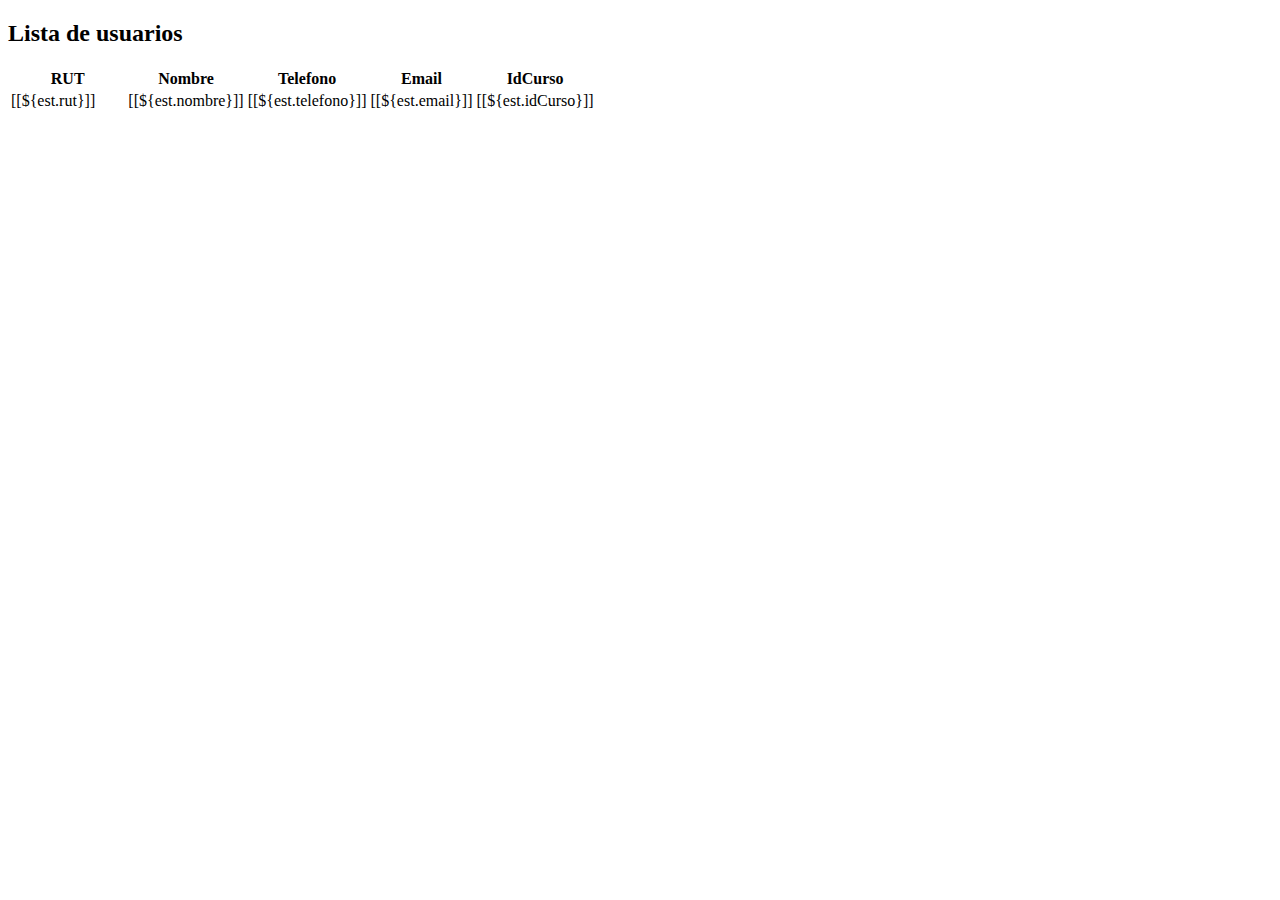
<file: target/classes/templates/_tab1.html>
<!DOCTYPE html>
<html>
<head>
	<link th:rel="stylesheet" type="text/css" th:href="@{/css/style.css}"/></link>
    <meta charset="utf-8">
    <meta http-equiv="X-UA-Compatible" content="IE=edge">
    <meta name="viewport" content="width=device-width, initial-scale=1">
    <link data-th-href="@{/css/bootstrap.min.css}" rel="stylesheet">
    <link data-th-href="@{/css/main.css}" rel="stylesheet">
</head>
<body>
	<div class="container">
		<h2 id="h2">Lista de usuarios</h2>
	<div class="row">
    	<table id="allEstud" class="table table-dark">
        	<thead>
            	<tr>
                	<th width="20%">RUT</th>
	                <th>Nombre</th>
	                <th>Telefono</th>
	                <th>Email</th>
	                <th>IdCurso</th>
                </tr>
            </thead>
            <tbody>
	            <tr class="result" data-th-each="est : ${estudiantes}">
	                <td>[[${est.rut}]]</td>
	                <td>[[${est.nombre}]]</td>
	                <td>[[${est.telefono}]]</td>
	                 <td>[[${est.email}]]</td>
	                 <td>[[${est.idCurso}]]</td>
	            </tr>
            </tbody>
        </table>
    </div>
    </div>
</body>
</html>
</file>
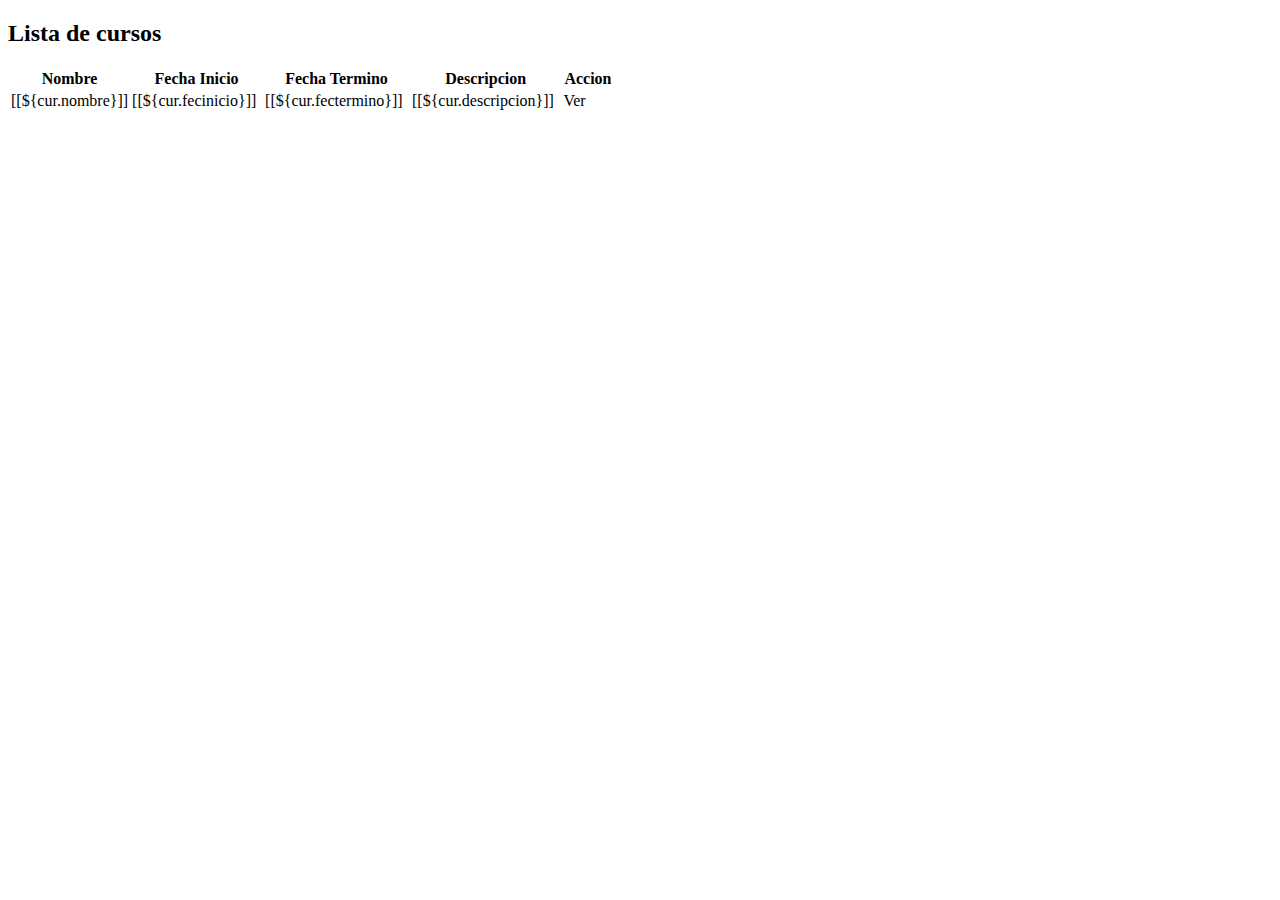
<file: target/classes/templates/_tab2.html>
<!DOCTYPE html>
<html>
<head>
	<link th:rel="stylesheet" type="text/css" th:href="@{/css/style.css}"/></link>
    <meta charset="utf-8">
    <meta http-equiv="X-UA-Compatible" content="IE=edge">
    <meta name="viewport" content="width=device-width, initial-scale=1">
    <link data-th-href="@{/css/bootstrap.min.css}" rel="stylesheet">
    <link data-th-href="@{/css/main.css}" rel="stylesheet">
</head>
<body>
	<div class="container">
		<h2 id="h2">Lista de cursos</h2>
		<div class="row">
        	<table id="allEstud" class="table table-dark">
            	<thead>
		            <tr>
		                <th width="20%">Nombre</th>
		                <th>Fecha Inicio</th>
		                <th>Fecha Termino</th>
		                <th>Descripcion</th>
		                <th>Accion</th>
		                
		            </tr>
            	</thead>
	            <tbody>
		            <tr class="result" data-th-each="cur : ${cursos}">
		                <td>[[${cur.nombre}]]</td>
		                <td>[[${cur.fecinicio}]]</td>
		                <td>[[${cur.fectermino}]]</td>
		                 <td>[[${cur.descripcion}]]</td>
		                 
		                <td><a th:href="@{/obtiene/{id}(id=${cur.id})}">Ver </a> 
	                </tr>
	            </tbody>
        	</table>
    	</div>
	</div>
</body>
</html>
</file>
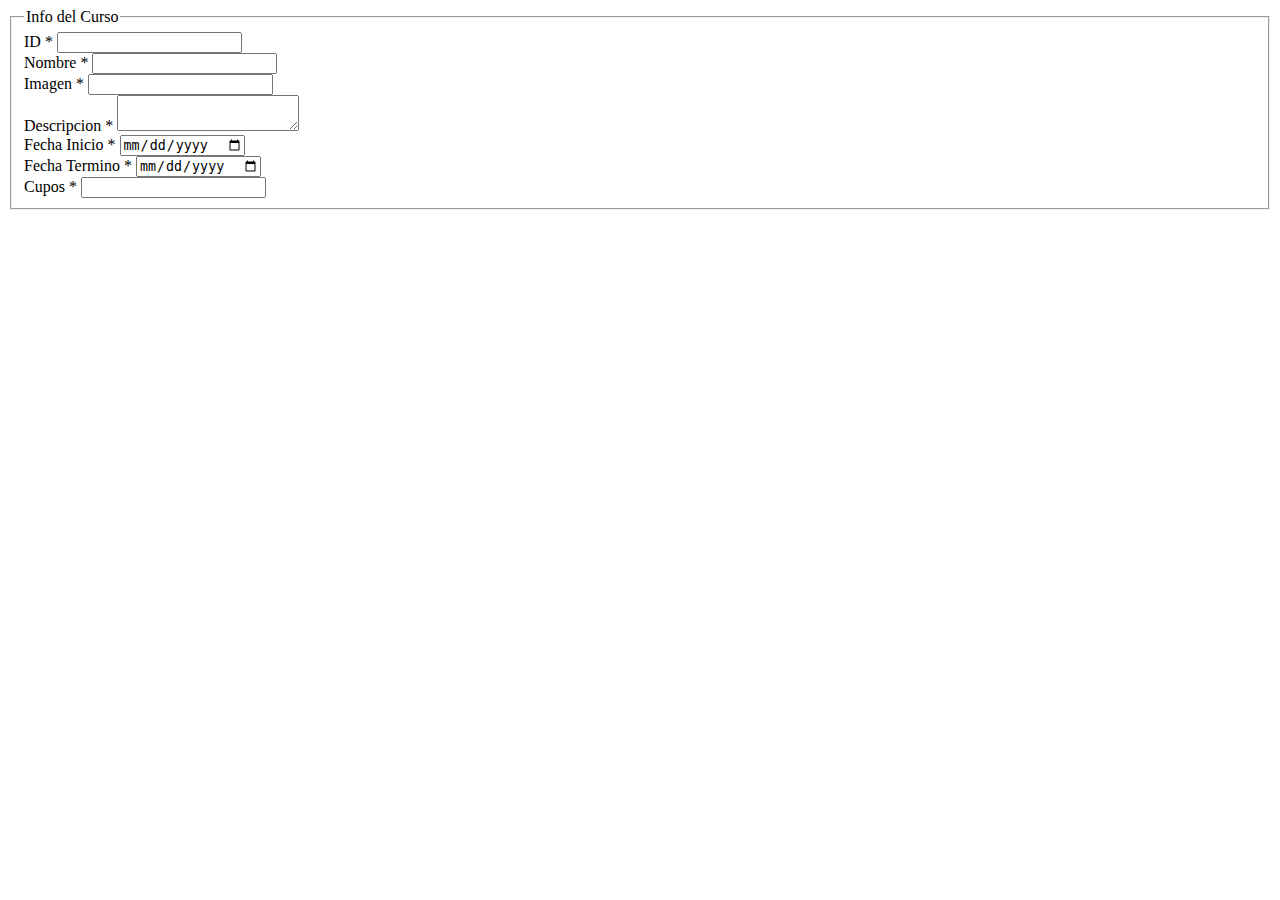
<file: target/classes/templates/_tab3.html>
<!DOCTYPE HTML>
<html lang="en" xmlns:th="http://www.thymeleaf.org">
<head>
	<link th:rel="stylesheet" type="text/css" th:href="@{/css/style.css}"/></link>
	<meta charset="utf-8">
	<meta name="viewport" content="width=device-width, initial-scale=1, shrink-to-fit=no">
	<meta name="description" content="">
	<meta name="author" content="">
	<title>Sistema Certificación</title>
	<link th:rel="stylesheet" th:href="@{/webjars/bootstrap/4.0.0-2/css/bootstrap.min.css} "/>

</head>
<body>
	<div class="container">
	    <div class="col">
	       	 <fieldset>
             	<legend>Info del Curso</legend>
            	    <div class="row">
                	    <div class="col-5">
                        	<div class="form-group">
                                <label for="id">ID *</label>
                                <input id="id" name="id" th:field="${curso.id}" type="text" class="form-control required">
                     		</div>
                            <div class="form-group">
                                <label for="nombre">Nombre *</label>
                                 <input id="nombre" name="nombre" th:field="${curso.nombre}" type="text" class="form-control required">
                     		</div>
                     		<div class="form-group">
                                <label for="imge">Imagen *</label>
                                <input id="imge" name="imge" th:field="${curso.imagen}" type="text" class="form-control required">
                     		</div>
                     		<div class="form-group">
                                <label for="desc">Descripcion *</label>
                                <textarea id="desc" name="desc" th:field="${curso.descripcion}" type="text" class="form-control required"></textarea>
                     		</div>
                     		<div class="form-group">
                                <label for="fecIni">Fecha Inicio *</label>
                                <input id="fecIni" name="fecIni" th:field="${curso.fecinicio}" type="date" class="form-control required">
                     		</div>
                     		<div class="form-group">
                                <label for="fecTerm">Fecha Termino *</label>
                                <input id="fecTerm" name="fecTerm" th:field="${curso.fectermino}" type="date" class="form-control required">
                     		</div>
                     		<div class="form-group">
                                <label for="cupos">Cupos *</label>
                                <input id="cupos" name="cupos" th:field="${curso.cupos}" type="number" class="form-control required">
                     		</div>
                        </div>
                    </div>
			 </fieldset> 
		</div>
	</div>
</body>
</html>
</file>
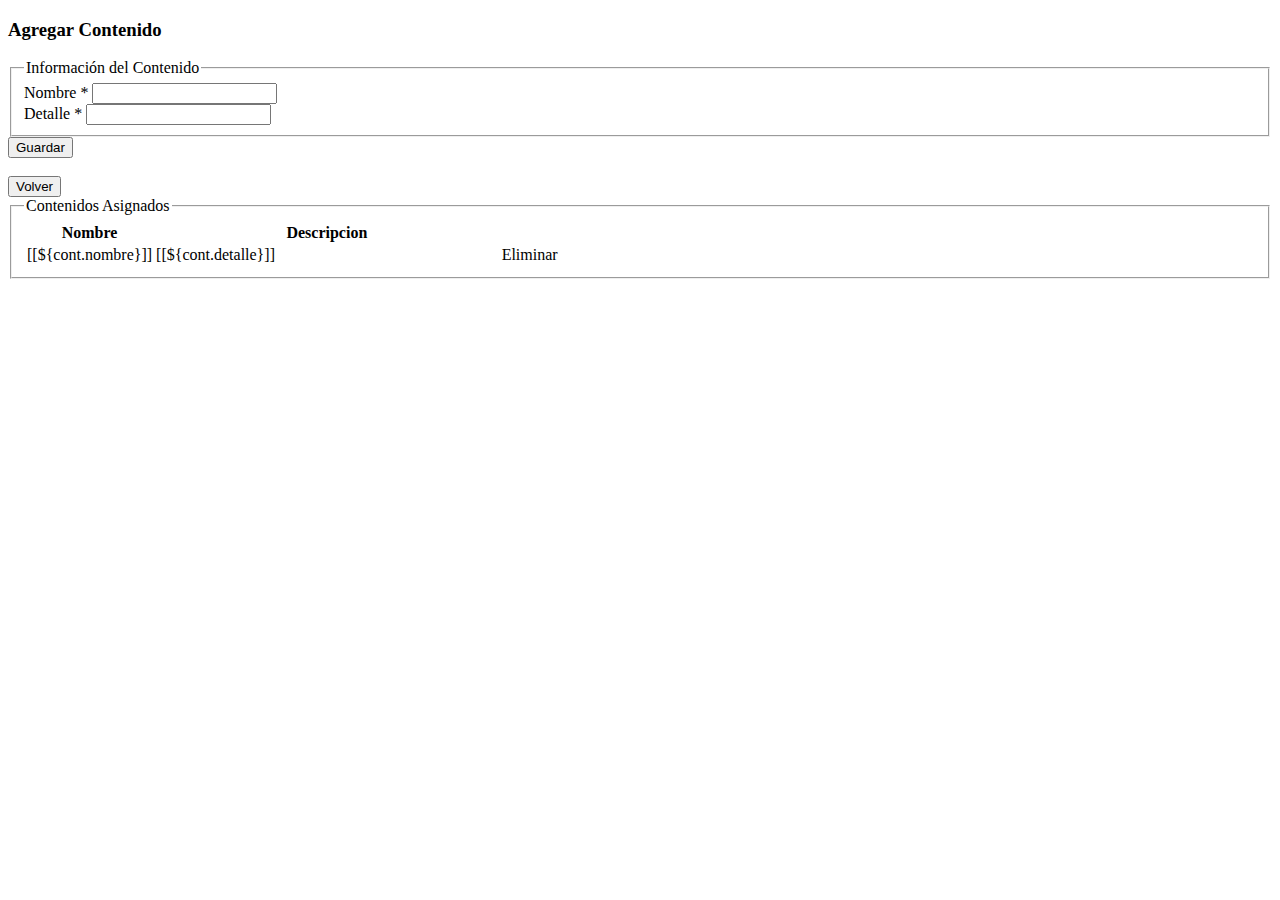
<file: target/classes/templates/contenido.html>
<!DOCTYPE HTML>
<html lang="en" xmlns:th="http://www.thymeleaf.org">
<head>
	<link th:rel="stylesheet" type="text/css" th:href="@{/css/style.css}"/></link>
	<meta charset="utf-8">
	<meta name="viewport" content="width=device-width, initial-scale=1, shrink-to-fit=no">
	<meta name="description" content="">
	<meta name="author" content="">
	<title>Sistema Certificación</title>
	<link th:rel="stylesheet" th:href="@{/webjars/bootstrap/4.0.0-2/css/bootstrap.min.css} "/>

</head>
<body>
	<div class="container"> 
	    <div id="title" class="text-center">
			<h3>Agregar Contenido</h3>
		</div>
		<div class="row">
			<div class="col-5">
				<form action="#" th:action="@{/admin/guardarContenido}" th:object="${contenido}" method="post">
					<fieldset>
				 		<legend>Información del Contenido</legend>
							<input id="idcurso" th:field="*{idCurso}" type="hidden">
				            	<div class="row">
				                	<div class="col-5">
				                   		<div class="form-group">
				                        	<label for="nombre">Nombre *</label>
				                            	<input id="nombre" name="nombre" th:field="*{nombre}" type="text" class="form-control required">
				                     	</div>
				                     		<div class="form-group">
				                            	<label for="detalle">Detalle *</label>
				                                	<input id="detalle" name="detalle" th:field="*{detalle}" type="text" class="form-control required">
				                     		</div>
				                    </div>
				               	</div>
					</fieldset>
						<button class="btn btn-lg btn-success btn-block" type="submit">Guardar</button> 	  
				</form>
					<span style="color:red" th:text="${mensaje}"></span>
				    	<br>
				      		<form id="hotDealForm" th:action="@{/admin}" method="get">
						    	<button class="btn btn-lg btn-primary btn-block" type="submit">Volver</button>
							</form>
			</div>
				<div class="col-6">
			 		<fieldset>
				    	<legend>Contenidos Asignados</legend>
							<table id="allEstud" class="table table-dark">
								<thead>
							    	<tr>
							        	<th width="20%">Nombre</th>
							            	<th>Descripcion</th>
							        </tr>
							    </thead>
							    	<tbody>
							        	<tr class="result" data-th-each="cont : ${contenidos}">
							            	<td>[[${cont.nombre}]]</td>
							               		<td>[[${cont.detalle}]]</td>
							              			<td><a th:href="@{/admin/elimina/{id}(id=${cont.id})}">Eliminar </a>
							           	</tr>
							     	</tbody>
							</table>
					</fieldset>
				    	<span style="color:red" th:text="${mensaje}"></span>
				</div>
			</div>
		</div>		   
</body>
</html>
</file>
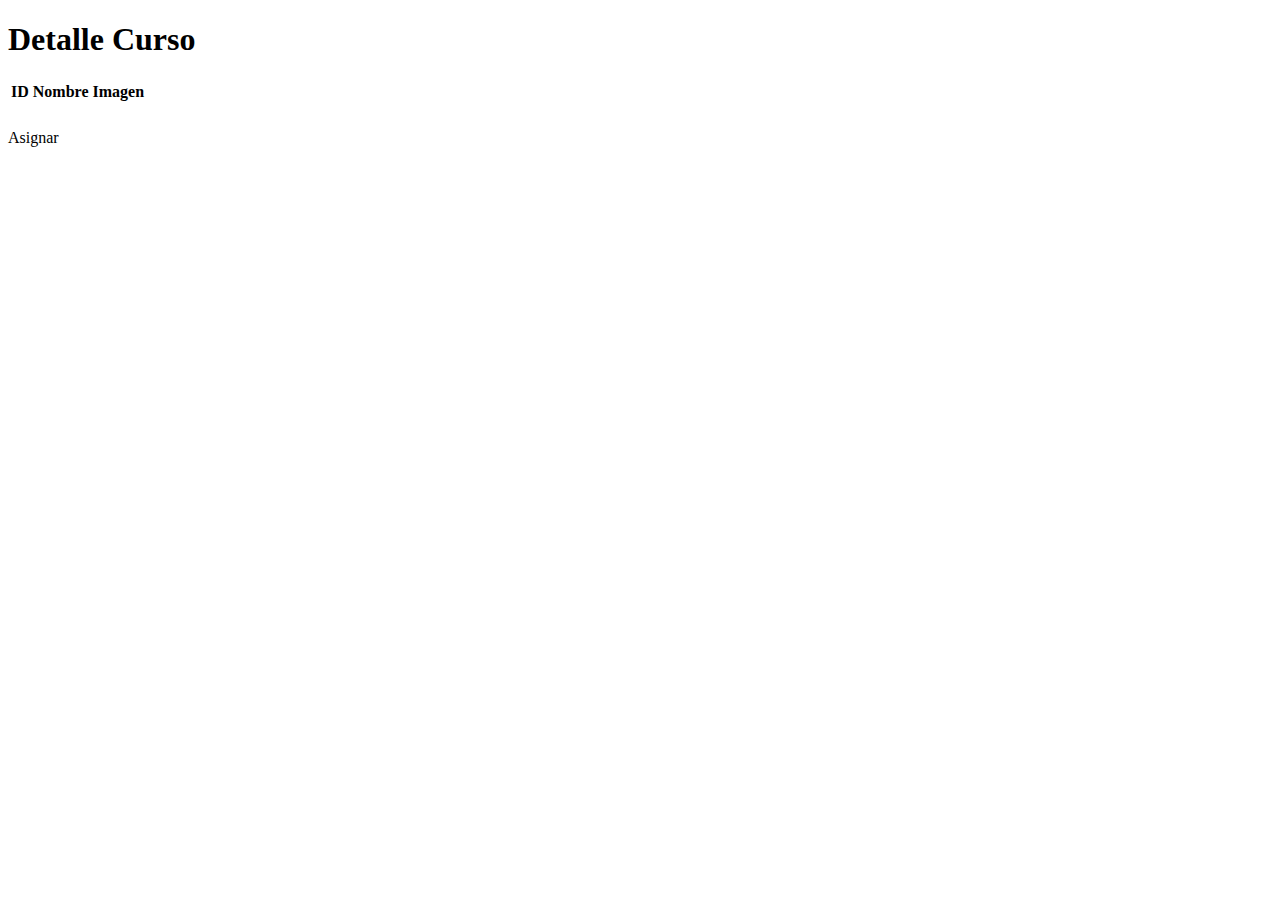
<file: target/classes/templates/curso.html>
<!DOCTYPE HTML>
<html lang="en" xmlns:th="http://www.thymeleaf.org">
<head>
<link th:rel="stylesheet" type="text/css" th:href="@{/css/style.css}"/></link>
<meta charset="utf-8">
<meta name="viewport" content="width=device-width, initial-scale=1, shrink-to-fit=no">
<meta name="description" content="">
<meta name="author" content="">
<title>Sistema Certificación</title>
<link th:rel="stylesheet" th:href="@{/webjars/bootstrap/4.0.0-2/css/bootstrap.min.css} "/>
</head>
<body>
	<div class="container">
	    <div class="row">
	        <div id="title">
	            <h1>Detalle Curso</h1>
	        </div>
	    </div>
	    <div class="row">
	       <table id="Curso Detail" class="table table-dark">
	            <thead>
		            <tr>
		                <th>ID</th>
		                <th>Nombre</th>
		                <th>Imagen</th>
		            </tr>
		        </thead>
	            <tbody>
	            <tr class="result">
	                <td><h4 th:text="${curso.id}" id="id"/></td>
	                <td><h4 th:text="${curso.nombre}" id="name"/></td>   
	                <td><img th:src="@{${curso.imagen}}"/></td>
	            </tr>
	            </tbody>
	        </table>
	    </div>
	    <a th:href="@{/asignarCurso/{id}(id=${curso.id})}">Asignar</a>
	    <span style="color:red" th:text="${mensaje}"></span>
	</div>
</body>
</html>
</file>
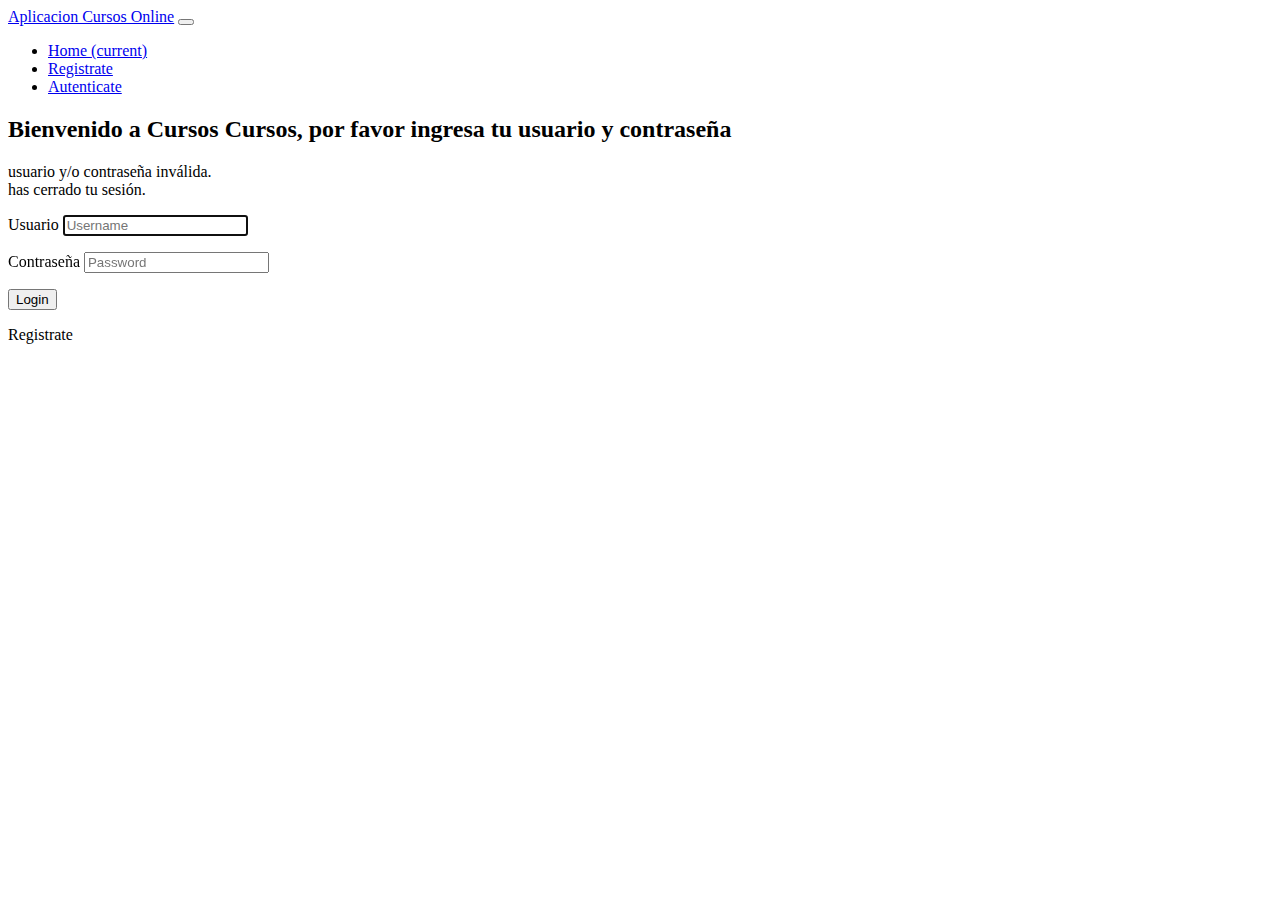
<file: target/classes/templates/login.html>
<html lang="en" xmlns:th="http://www.thymeleaf.org">
<head>
	<link th:rel="stylesheet" type="text/css" th:href="@{/css/style.css}"/></link>
	<meta charset="utf-8">
	<meta name="viewport" content="width=device-width, initial-scale=1, shrink-to-fit=no">
	<meta name="description" content="">
	<meta name="author" content="">
	<title>Sistema Certificación</title>
	<link th:rel="stylesheet" th:href="@{/webjars/bootstrap/4.0.0-2/css/bootstrap.min.css} "/>
</head>
<body>
	<nav class="navbar navbar-expand-lg navbar-dark bg-dark static-top">
	    <div class="container">
	        <a class="navbar-brand" href="/">Aplicacion Cursos Online</a>
	        <button class="navbar-toggler" type="button" data-toggle="collapse" data-target="#navbarResponsive"
	                aria-controls="navbarResponsive"
	                aria-expanded="false" aria-label="Toggle navigation">
	            <span class="navbar-toggler-icon"></span>
	        </button>
	        <div class="collapse navbar-collapse" id="navbarResponsive">
	            <ul class="navbar-nav ml-auto">
	                <li class="nav-item active">
	                    <a class="nav-link" href="/home">Home
	                        <span class="sr-only">(current)</span>
	                    </a>
	                </li>
	                <li class="nav-item">
	                    <a class="nav-link" href="/registrate">Registrate</a>
	                </li>
	                <li class="nav-item">
	                    <a class="nav-link" href="/home">Autenticate</a>
	                </li>
	            </ul>
	        </div>
	    </div>
	</nav>
	<div class="container">
		<h2 id="h2" class="form-signin-heading">Bienvenido a Cursos Cursos, por favor ingresa tu usuario y contraseña</h2>
		<div th:if="${param.error}" class="alert alert-danger">    
        	usuario y/o contraseña inválida.
        </div>
        <div th:if="${param.logout}" class="alert alert-success"> 
            has cerrado tu sesión.
        </div>
		<form class="form-signin" method="POST" th:action="@{/login}">
			<p>
				<label for="username" class="sr-only">Usuario</label> 
				<input type="text" id="username" name="username" class="form-control"
					placeholder="Username" required autofocus>
			</p>
			<p>
				<label for="password" class="sr-only">Contraseña</label> 
				<input type="password" id="password" name="password" class="form-control"
					placeholder="Password" required>
			</p>
			<button class="btn btn-lg btn-primary btn-block" type="submit">Login</button>
		</form>
		<a class="btn btn-lg btn-secundary btn-block" th:href="@{/registrate/}">Registrate</a>
	</div>
</body>
</html>
</file>
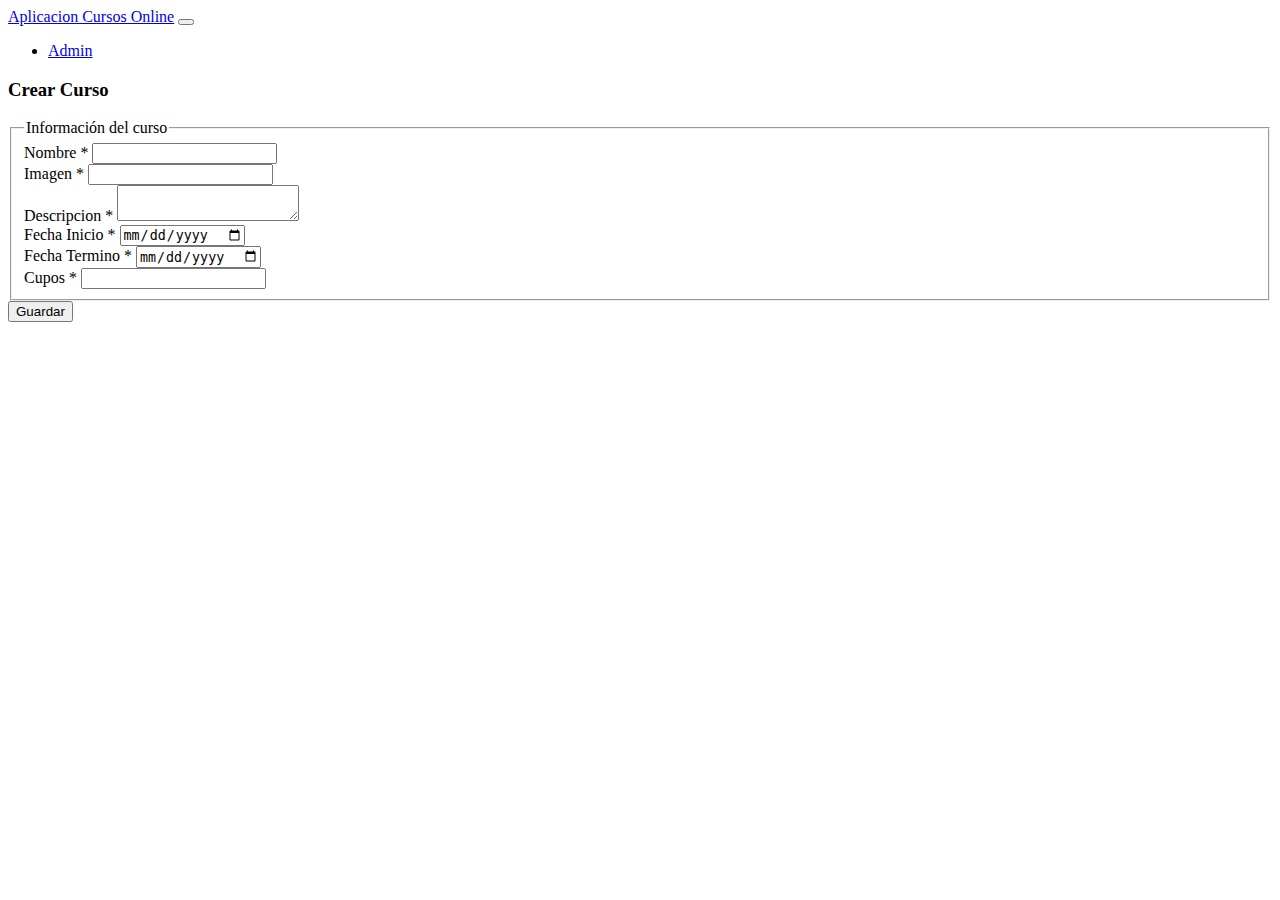
<file: target/classes/templates/nuevoCurso.html>
<!DOCTYPE HTML>
<html lang="en" xmlns:th="http://www.thymeleaf.org">
<head>
	<link th:rel="stylesheet" type="text/css" th:href="@{/css/style.css}"/></link>
	<meta charset="utf-8">
	<meta name="viewport" content="width=device-width, initial-scale=1, shrink-to-fit=no">
	<meta name="description" content="">
	<meta name="author" content="">
	<title>Sistema Certificación</title>
	<link th:rel="stylesheet" th:href="@{/webjars/bootstrap/4.0.0-2/css/bootstrap.min.css} "/>
</head>
<body>
	<nav class="navbar navbar-expand-lg navbar-dark bg-dark static-top">
	    <div class="container">
	        <a class="navbar-brand" href="/">Aplicacion Cursos Online</a>
	        <button class="navbar-toggler" type="button" data-toggle="collapse" data-target="#navbarResponsive"
	                aria-controls="navbarResponsive"
	                aria-expanded="false" aria-label="Toggle navigation">
	            <span class="navbar-toggler-icon"></span>
	        </button>
	        <div class="collapse navbar-collapse" id="navbarResponsive">
	            <ul class="navbar-nav ml-auto">
	                <li class="nav-item">
	                    <a class="nav-link" href="/home">Admin</a>
	                </li>
	            </ul>
	        </div>
	    </div>
	</nav>
	<div class="container">
		<div id="title" class="text-center">
	    	<h3>Crear Curso</h3>
	  	</div>
	    <div class="row">
		   	<div class="col">
		        <form action="#" th:action="@{/admin/guardarCurso}" th:object="${curso}" method="post">
					 <fieldset>
		                    <legend>Información del curso</legend>
							<input id="idcurso" th:field="*{id}" type="hidden">
		                    <div class="row">
		                        <div class="col-5">
		                            <div class="form-group">
		                                <label for="nombre">Nombre *</label>
		                                <input id="nombre" name="nombre" th:field="*{nombre}" type="text"
		                                       class="form-control required">
		                     		</div>
		                     		<div class="form-group">
		                                <label for="imge">Imagen *</label>
		                                <input id="imge" name="imge" th:field="*{imagen}" type="text"
		                                       class="form-control required">
		                     		</div>
		                     		<div class="form-group">
		                                <label for="desc">Descripcion *</label>
		                                <textarea id="desc" name="desc" th:field="*{descripcion}" type="text"
		                                       class="form-control required"></textarea>
		                     		</div>
		                        </div>
		                        <div class="col-6">
		                            
		                     		<div class="form-group">
		                                <label for="fecIni">Fecha Inicio *</label>
		                                <input id="fecIni" name="fecIni" th:field="*{fecinicio}" type="date"
		                                       class="form-control required">
		                     		</div>
		                     		<div class="form-group">
		                                <label for="fecTerm">Fecha Termino *</label>
		                                <input id="fecTerm" name="fecTerm" th:field="*{fectermino}" type="date"
		                                       class="form-control required">
		                     		</div>
		                     		<div class="form-group">
		                                <label for="cupos">Cupos *</label>
		                                <input id="cupos" name="cupos" th:field="*{cupos}" type="number"
		                                       class="form-control required">
		                     		</div>
		                        </div>
		                    </div>
					 </fieldset>  
					 <button class="btn btn-lg btn-primary btn-block" type="submit">Guardar</button> 
				</form>
				<span style="color:red" th:text="${mensaje}"></span>
		   	</div>
	 	</div>
	</div>
</body>
</html>
</file>
